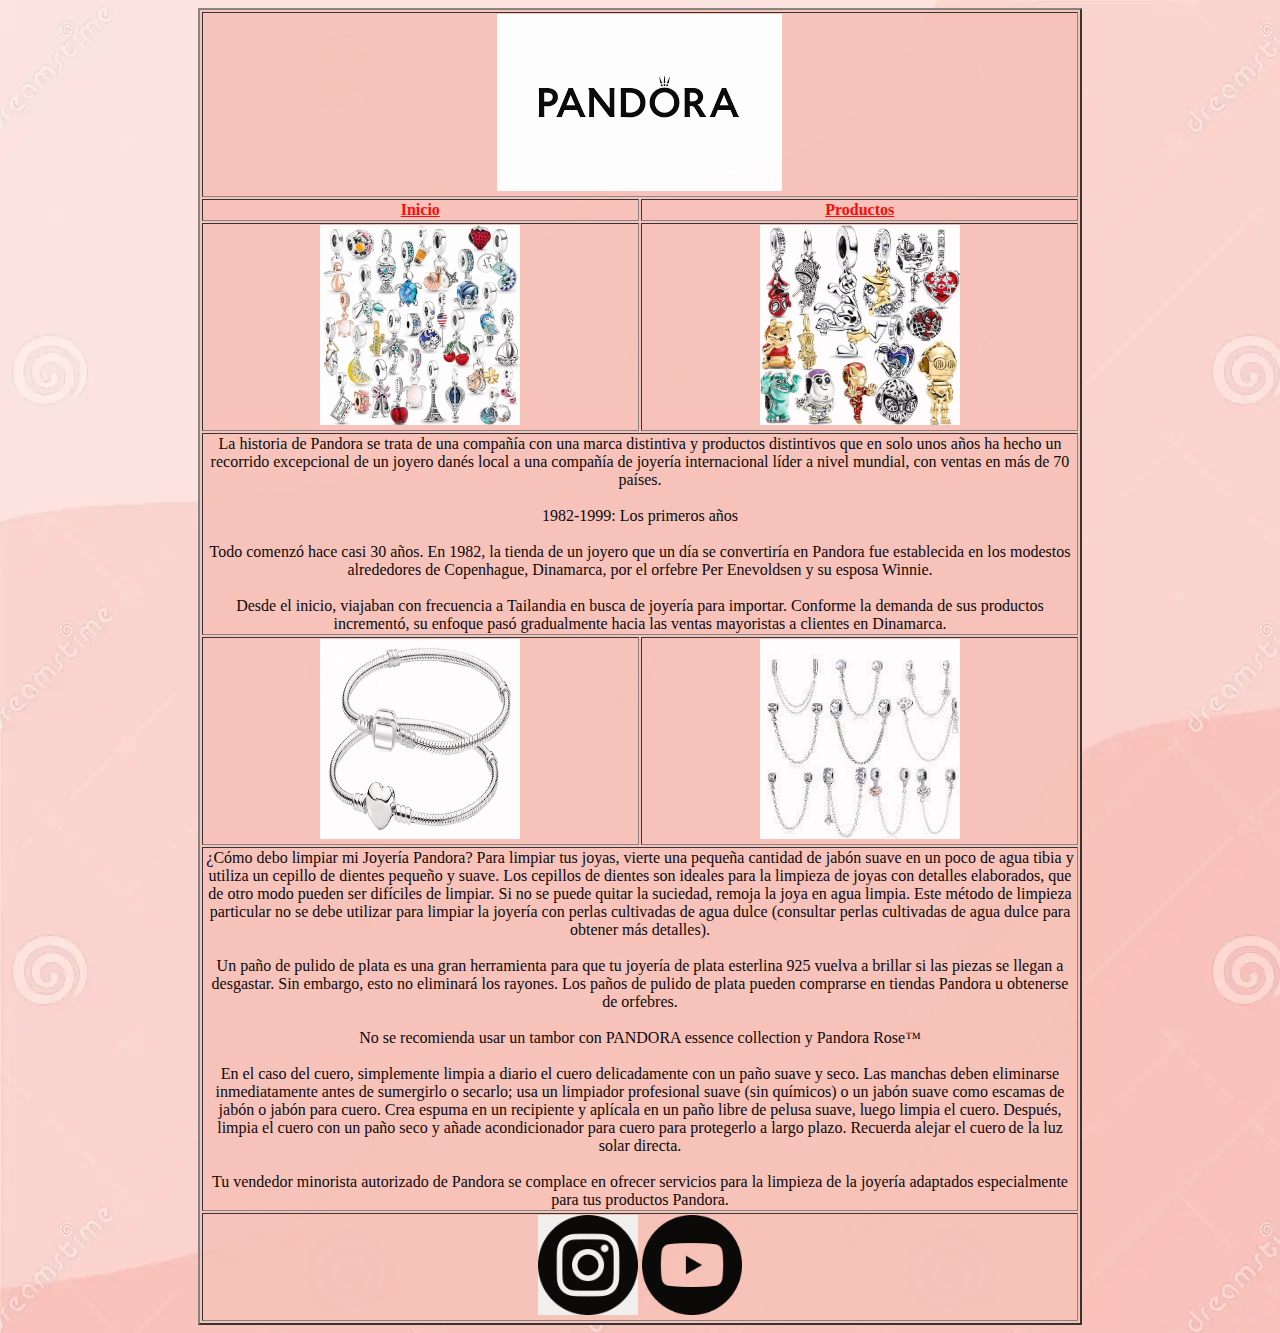
<file: index.html>
<!DOCTYPE html>
<html>
<head>
	<meta charset="utf-8">
	<meta name="viewport" content="width=device-width, initial-scale=1">
	<title>inicio</title>
<link rel="stylesheet" type="text/css" href="estilos.css">
</head>
<body><center>
<table border="2">
<tr>
<th colspan="2">
<img src="logo1.png">
</th>	
</tr>	
<tr>
<th>
<a href="index.html">Inicio</a>
</th>
<th>
<a href="productos.html">Productos</a>
</th>
</tr>
<tr>
<th>
<img src="charms2.webp" class="img1">	
</th>
<th>
<img src="charms.webp" class="img1">
</th>
</tr>
<tr>
<td colspan="2">
La historia de Pandora se trata de una compañía con una marca distintiva y productos distintivos que en solo unos años ha hecho un recorrido excepcional de un joyero danés local a una compañía de joyería internacional líder a nivel mundial, con ventas en más de 70 países.<br><br>

1982-1999: Los primeros años<br><br>

Todo comenzó hace casi 30 años. En 1982, la tienda de un joyero que un día se convertiría en Pandora fue establecida en los modestos alrededores de Copenhague, Dinamarca, por el orfebre Per Enevoldsen y su esposa Winnie.<br><br>

Desde el inicio, viajaban con frecuencia a Tailandia en busca de joyería para importar. Conforme la demanda de sus productos incrementó, su enfoque pasó gradualmente hacia las ventas mayoristas a clientes en Dinamarca.<br>
</td>
</tr>
<tr>
<th>
<img src="pulseras.webp" class="img1">	
</th>
<th>
<img src="cadenas.jpg" class="img1">
</th>
</tr>
<tr>
<td colspan="2">
¿Cómo debo limpiar mi Joyería Pandora?

Para limpiar tus joyas, vierte una pequeña cantidad de jabón suave en un poco de agua tibia y utiliza un cepillo de dientes pequeño y suave. Los cepillos de dientes son ideales para la limpieza de joyas con detalles elaborados, que de otro modo pueden ser difíciles de limpiar. Si no se puede quitar la suciedad, remoja la joya en agua limpia. Este método de limpieza particular no se debe utilizar para limpiar la joyería con perlas cultivadas de agua dulce (consultar perlas cultivadas de agua dulce para obtener más detalles).<br><br>

Un paño de pulido de plata es una gran herramienta para que tu joyería de plata esterlina 925 vuelva a brillar si las piezas se llegan a desgastar. Sin embargo, esto no eliminará los rayones. Los paños de pulido de plata pueden comprarse en tiendas Pandora u obtenerse de orfebres.<br><br>

No se recomienda usar un tambor con PANDORA essence collection y Pandora Rose™<br><br>

En el caso del cuero, simplemente limpia a diario el cuero delicadamente con un paño suave y seco. Las manchas deben eliminarse inmediatamente antes de sumergirlo o secarlo; usa un limpiador profesional suave (sin químicos) o un jabón suave como escamas de jabón o jabón para cuero. Crea espuma en un recipiente y aplícala en un paño libre de pelusa suave, luego limpia el cuero. Después, limpia el cuero con un paño seco y añade acondicionador para cuero para protegerlo a largo plazo. Recuerda alejar el cuero de la luz solar directa.<br><br>

Tu vendedor minorista autorizado de Pandora se complace en ofrecer servicios para la limpieza de la joyería adaptados especialmente para tus productos Pandora.
</td>
</tr>
<th colspan="2">
<img src="insta logo.png" class="img2">
<img src="youtube icono.png" class="img2">
</th>
</tr>
</table>
</body>
</html>
</file>
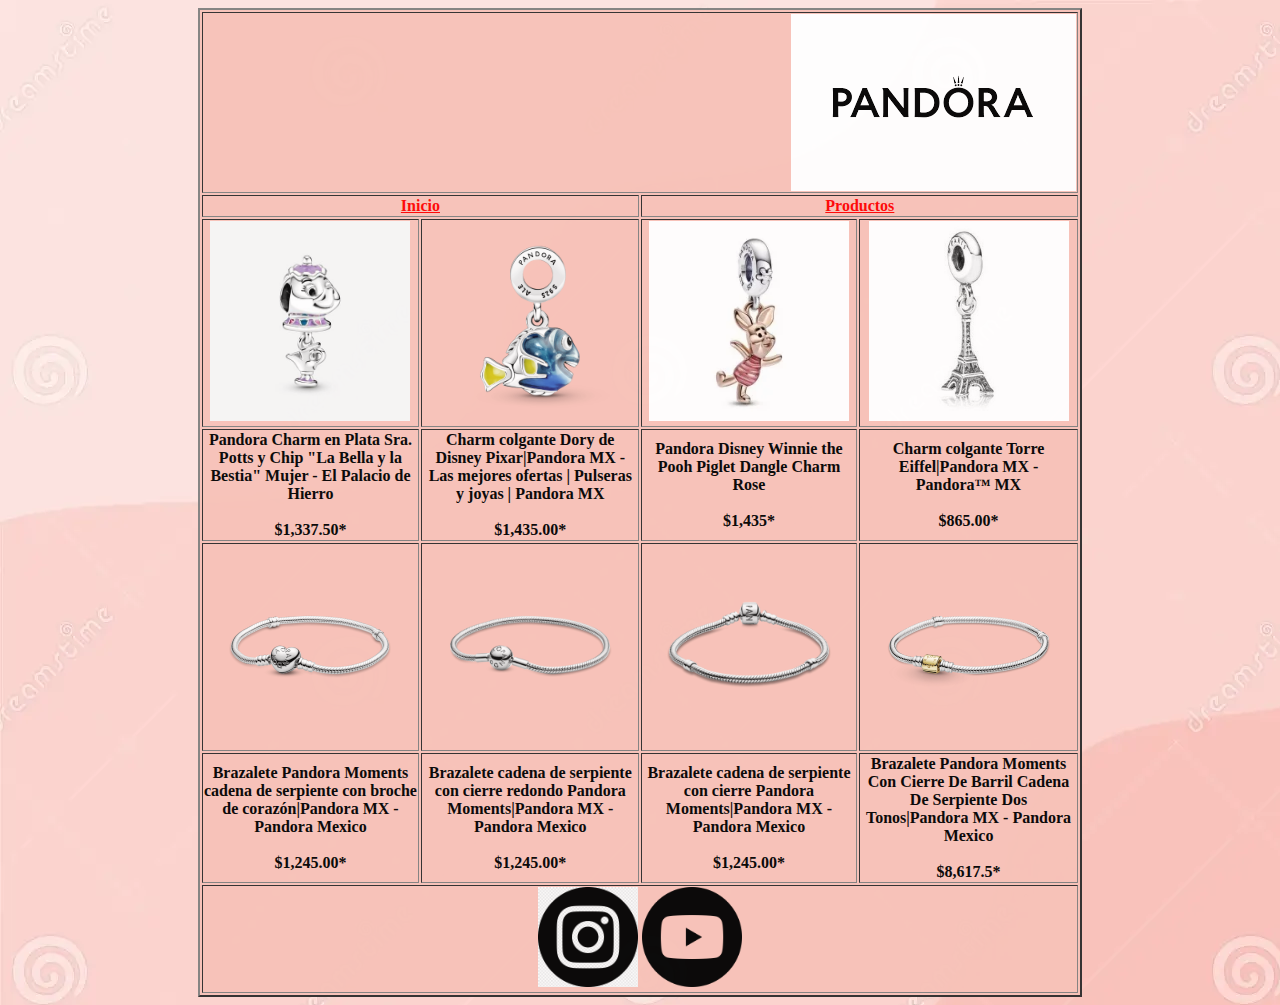
<file: productos.html>
<!DOCTYPE html>
<html>
<head>
	<meta charset="utf-8">
	<meta name="viewport" content="width=device-width, initial-scale=1">
	<title>Productos</title>
<link rel="stylesheet" type="text/css" href="estilos.css">
</head>
<body><center>
<table border="2">
<tr>
<th colspan="4">
<img src="logo1.png" align="right">
</th>	
</tr>	
<tr>
<th colspan="2">
<a href="index.html">Inicio</a>
</th>
<th colspan="2">
<a href="productos.html">Productos</a>
</th>
</tr>
<tr>
<th>
<img src="disney.jpg" class="img1">	
</th>
<td>
<img src="dory.png" class="img1">
</td>
<td>
<img src="piglet.webp" class="img1">
</td>
<td>
<img src="torre ifel.jpg" class="img1">
</td>
</tr>
<tr>
<th>	
Pandora Charm en Plata Sra. Potts y Chip "La Bella y la Bestia" Mujer - El Palacio de Hierro<br><br>
$1,337.50*
</th>
<th>
Charm colgante Dory de Disney Pixar|Pandora MX - Las mejores ofertas | Pulseras y joyas | Pandora MX<br><br>
$1,435.00*
</th>
<th>
Pandora Disney Winnie the Pooh Piglet Dangle Charm Rose<br><br>
$1,435*
</th>
<th>
Charm colgante Torre Eiffel|Pandora MX - Pandora™ MX<br><br>
$865.00*
</th>
</tr>
<tr>
<th>
<img src="pulsera1.png" class="img1">	
</th>
<td>
<img src="pulsera2.png" class="img1">
</td>
<td>
<img src="pulsera3.png" class="img1">
</td>
<td>
<img src="pulsera4.png" class="img1">
</td>
</tr>	
<tr>
<th>
Brazalete Pandora Moments cadena de serpiente con broche de corazón|Pandora MX - Pandora Mexico<br><br>
$1,245.00*	
</th>
<th>
Brazalete cadena de serpiente con cierre redondo Pandora Moments|Pandora MX - Pandora Mexico<br><br>
$1,245.00*	
</th>	
<th>
Brazalete cadena de serpiente con cierre Pandora Moments|Pandora MX - Pandora Mexico<br><br>	
$1,245.00*
</th>
<th>
Brazalete Pandora Moments Con Cierre De Barril Cadena De Serpiente Dos Tonos|Pandora MX - Pandora Mexico<br><br>
$8,617.5*
</th>	
</tr>
<tr>
<th colspan="4">
<img src="insta logo.png" class="img2">
<img src="youtube icono.png" class="img2">
</th>
</tr>


</body>
</html>
</file>
<file: estilos.css>
.img1{
width:200px;
height:200px;
}

.img2{
width:100px;
height:100px;

}
a:link {
  color: red;
}


a:visited {
  color: green;
}


a:hover {
  color: hotpink;
}


a:active {
  color: blue;
}
body{
	background-image: url("fondo3.webp");

}

table{
	text-align:center;
	background-color:#f7c2b8;
	opacity:0.95;
	width:70% ;



}
</file>
